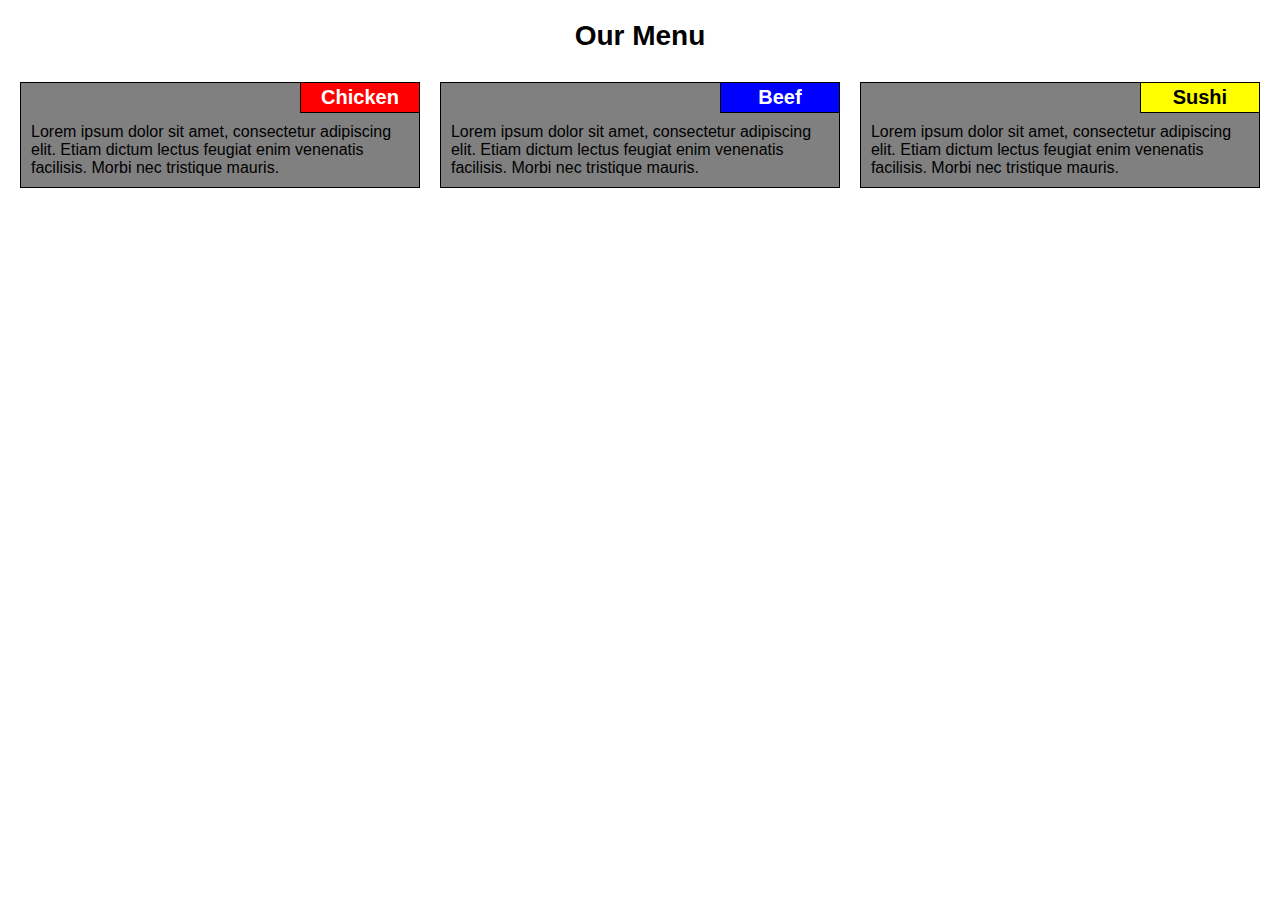
<file: module2-solution/index.html>
<!DOCTYPE html>
<html lang="en-us">
  <head>
    <meta charset="UTF-8">
    <title>Coursera-test by rvaldivia</title>
    <meta name="viewport" content="width=device-width, initial-scale=1">
    <link rel="stylesheet" type="text/css" href="CSS/stylesheet.css" media="screen">
  </head>
  <body>
<h1>Our Menu</h1>

<div class="row">
  <div class="col-lg-4 col-md-6 col-sm-12">
  <div class="box">
    <div class="subtitulo cred">Chicken</div>
    <p class="subtexto">Lorem ipsum dolor sit amet, consectetur adipiscing elit. Etiam dictum lectus feugiat enim venenatis facilisis. Morbi nec tristique mauris.</p>
    </div>
  </div>
  <div class="col-lg-4 col-md-6 col-sm-12">
  <div class="box">
    <div class="subtitulo cblue">Beef</div>
    <p class="subtexto">Lorem ipsum dolor sit amet, consectetur adipiscing elit. Etiam dictum lectus feugiat enim venenatis facilisis. Morbi nec tristique mauris.</p>
  </div>
  </div>
  <div class="col-lg-4 col-md-12 col-sm-12">
  <div class="box">
    <div class="subtitulo cyellow">Sushi</div>
    <p class="subtexto">Lorem ipsum dolor sit amet, consectetur adipiscing elit. Etiam dictum lectus feugiat enim venenatis facilisis. Morbi nec tristique mauris.</p>
  </div>
  </div>
</div>
  
  </body>
</html>
</file>
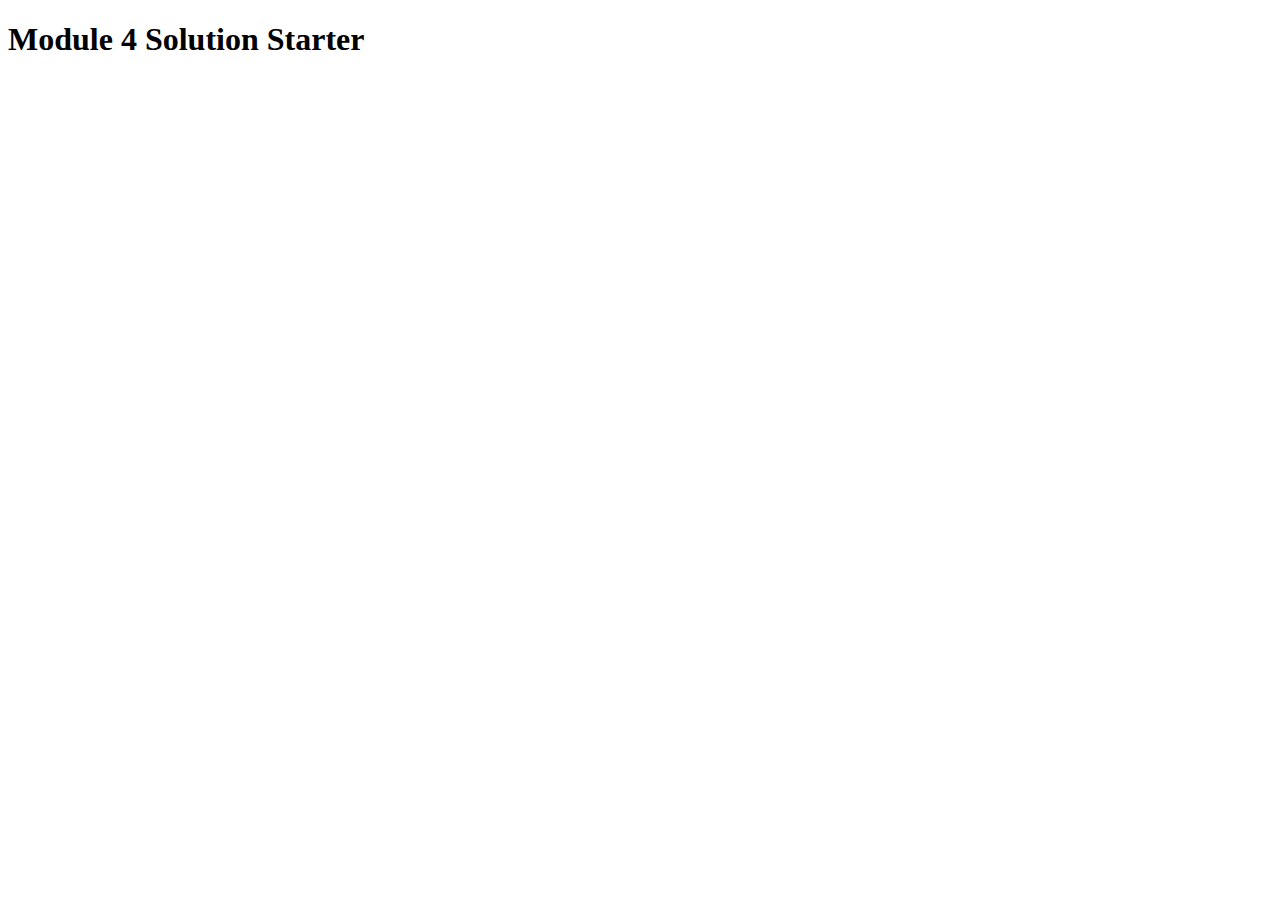
<file: module4-solution/index.html>
<!DOCTYPE html>
<html>
<head>
  <meta charset="utf-8">
  <title>Module 4 Solution Starter</title>
  <script src="SpeakHello.js"></script>
  <script src="SpeakGoodBye.js"></script>
  <script src="script.js"></script>
</head>
<body>
  <h1>Module 4 Solution Starter</h1>
</body>
</html>
</file>
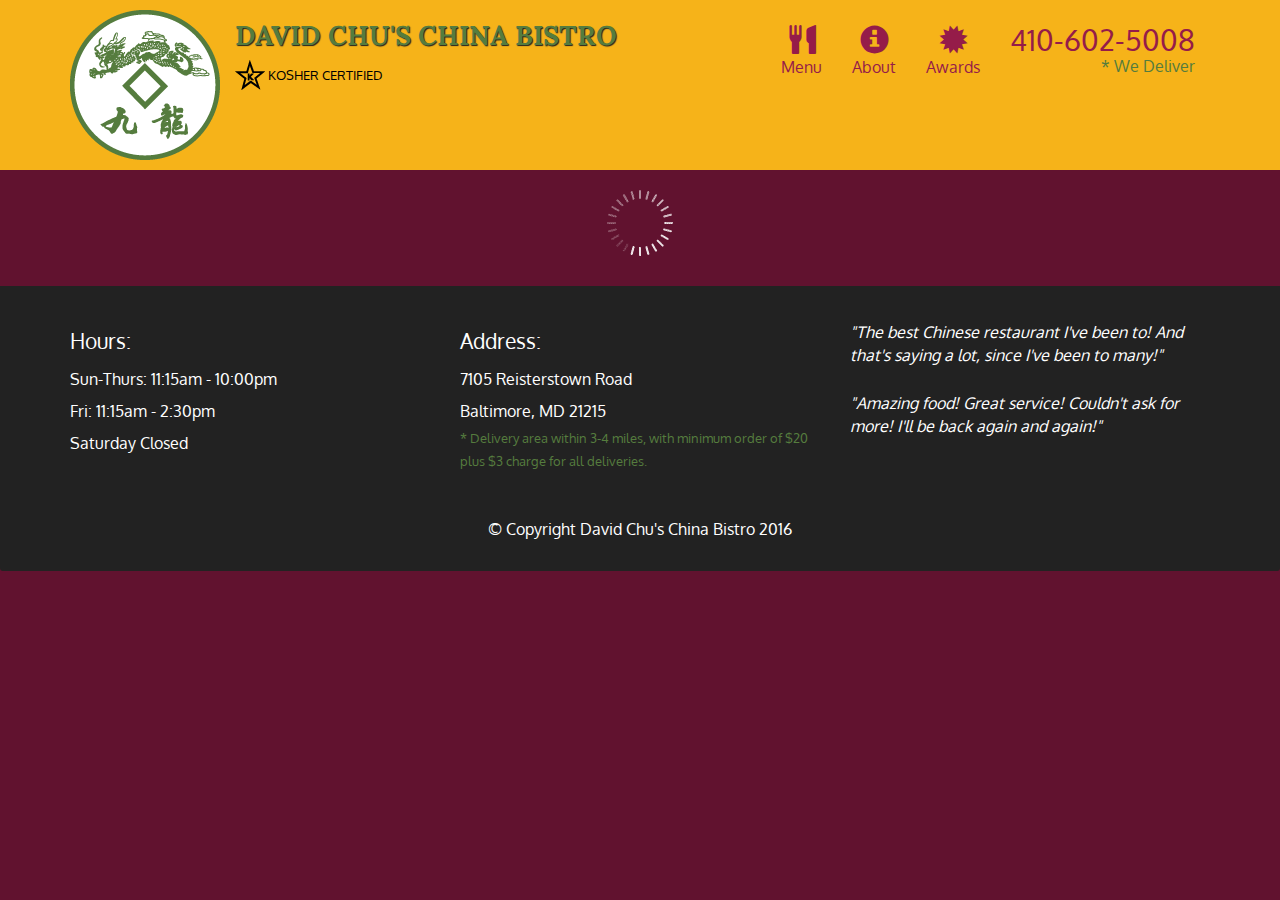
<file: module5-solution/index.html>
<!doctype html>
<html lang="en">
  <head>
    <meta charset="utf-8">
    <meta http-equiv="X-UA-Compatible" content="IE=edge">
    <meta name="viewport" content="width=device-width, initial-scale=1">
    <title>David Chu's China Bistro</title>
    <link rel="stylesheet" href="css/bootstrap.min.css">
    <link rel="stylesheet" href="css/styles.css">
    <link href='https://fonts.googleapis.com/css?family=Oxygen:400,300,700' rel='stylesheet' type='text/css'>
    <link href='https://fonts.googleapis.com/css?family=Lora' rel='stylesheet' type='text/css'>
  </head>
<body>
  <header>
    <nav id="header-nav" class="navbar navbar-default">
      <div class="container">
        <div class="navbar-header">
          <a href="index.html" class="pull-left visible-md visible-lg">
            <div id="logo-img" alt="Logo image"></div>
          </a>

          <div class="navbar-brand">
            <a href="index.html"><h1>David Chu's China Bistro</h1></a>
            <p>
              <img src="images/star-k-logo.png" alt="Kosher certification">
              <span>Kosher Certified</span>
            </p>
          </div>

          <button id="navbarToggle" type="button" class="navbar-toggle collapsed" data-toggle="collapse" data-target="#collapsable-nav" aria-expanded="false">
            <span class="sr-only">Toggle navigation</span>
            <span class="icon-bar"></span>
            <span class="icon-bar"></span>
            <span class="icon-bar"></span>
          </button>
        </div>
        
        <div id="collapsable-nav" class="collapse navbar-collapse">
           <ul id="nav-list" class="nav navbar-nav navbar-right">
            <li id="navHomeButton" class="visible-xs active">
              <a href="index.html">
                <span class="glyphicon glyphicon-home"></span> Home</a>
            </li>
            <li id="navMenuButton">
              <a href="#" onclick="$dc.loadMenuCategories();">
                <span class="glyphicon glyphicon-cutlery"></span><br class="hidden-xs"> Menu</a>
            </li>
            <li>
              <a href="#">
                <span class="glyphicon glyphicon-info-sign"></span><br class="hidden-xs"> About</a>
            </li>
            <li>
              <a href="#">
                <span class="glyphicon glyphicon-certificate"></span><br class="hidden-xs"> Awards</a>
            </li>
            <li id="phone" class="hidden-xs">
              <a href="tel:410-602-5008">
                <span>410-602-5008</span></a><div>* We Deliver</div>
            </li>
          </ul><!-- #nav-list -->
        </div><!-- .collapse .navbar-collapse -->
      </div><!-- .container -->
    </nav><!-- #header-nav -->
  </header>

  <div id="call-btn" class="visible-xs">
    <a class="btn" href="tel:410-602-5008">
    <span class="glyphicon glyphicon-earphone"></span>
    410-602-5008
    </a>
  </div>
  <div id="xs-deliver" class="text-center visible-xs">* We Deliver</div>

  <div id="main-content" class="container"></div>

  <footer class="panel-footer">
    <div class="container">
      <div class="row">
        <section id="hours" class="col-sm-4">
          <span>Hours:</span><br>
          Sun-Thurs: 11:15am - 10:00pm<br>
          Fri: 11:15am - 2:30pm<br>
          Saturday Closed
          <hr class="visible-xs">
        </section>
        <section id="address" class="col-sm-4">
          <span>Address:</span><br>
          7105 Reisterstown Road<br>
          Baltimore, MD 21215
          <p>* Delivery area within 3-4 miles, with minimum order of $20 plus $3 charge for all deliveries.</p>
          <hr class="visible-xs">
        </section>
        <section id="testimonials" class="col-sm-4">
          <p>"The best Chinese restaurant I've been to! And that's saying a lot, since I've been to many!"</p>
          <p>"Amazing food! Great service! Couldn't ask for more! I'll be back again and again!"</p>
        </section>
      </div>
      <div class="text-center">&copy; Copyright David Chu's China Bistro 2016</div>
    </div>
  </footer>

  <!-- jQuery (Bootstrap JS plugins depend on it) -->
  <script src="js/jquery-2.1.4.min.js"></script>
  <script src="js/bootstrap.min.js"></script>
  <script src="js/ajax-utils.js"></script>
  <script src="js/script.js"></script>
</body>
</html>
</file>
<file: module2-solution/CSS/stylesheet.css>
/********** Base styles **********/
* {
  box-sizing: border-box;
  font-family: Arial, Helvetica, sans-serif;
  margin: 0px;
  padding: 0px; 
}
h1 {
  margin-bottom: 20px;
  margin-top: 10px;
  text-align: center;
  font-size: 175%;

}

body{
	padding: 10px;
}
/* Simple Responsive Framework. */
.row {
  width: 100%;
}

.subtexto {
	padding: 10px;
	padding-top: 40px;
}

.subtitulo {
	width: 120px;
	padding: 3px;
	font-weight: bold;
	font-size: 125%;
	text-align: center;
	position:relative;
	float: right;
	border: 1px solid black;
	margin-top: -1px;
	margin-right: -1px;
}

.cred {
	background-color: red;
	color: white;
}

.cblue {
	background-color: blue;
	color: white;
}

.cyellow {
	background-color: yellow;
	color: black;
}

.box{
	border: 1px solid black;
	background-color: grey;
}

/********** Large devices only **********/
@media (min-width: 992px) {
  .col-lg-1, .col-lg-2, .col-lg-3, .col-lg-4, .col-lg-5, .col-lg-6, .col-lg-7, .col-lg-8, .col-lg-9, .col-lg-10, .col-lg-11, .col-lg-12 {
    float: left;
    padding: 10px;
  }
  .col-lg-1 {
    width: 8.33%;
  }
  .col-lg-2 {
    width: 16.66%;
  }
  .col-lg-3 {
    width: 25%;
  }
  .col-lg-4 {
    width: 33.33%;
  }
  .col-lg-5 {
    width: 41.66%;
  }
  .col-lg-6 {
    width: 50%;
  }
  .col-lg-7 {
    width: 58.33%;
  }
  .col-lg-8 {
    width: 66.66%;
  }
  .col-lg-9 {
    width: 74.99%;
  }
  .col-lg-10 {
    width: 83.33%;
  }
  .col-lg-11 {
    width: 91.66%;
  }
  .col-lg-12 {
    width: 100%;
  }
}

/********** Medium devices only **********/
@media (min-width: 768px) and (max-width: 991px) {
  .col-md-1, .col-md-2, .col-md-3, .col-md-4, .col-md-5, .col-md-6, .col-md-7, .col-md-8, .col-md-9, .col-md-10, .col-md-11, .col-md-12 {
    float: left;
	padding: 10px;
  }
  .col-md-1 {
    width: 8.33%;
  }
  .col-md-2 {
    width: 16.66%;
  }
  .col-md-3 {
    width: 25%;
  }
  .col-md-4 {
    width: 33.33%;
  }
  .col-md-5 {
    width: 41.66%;
  }
  .col-md-6 {
    width: 50%;
  }
  .col-md-7 {
    width: 58.33%;
  }
  .col-md-8 {
    width: 66.66%;
  }
  .col-md-9 {
    width: 74.99%;
  }
  .col-md-10 {
    width: 83.33%;
  }
  .col-md-11 {
    width: 91.66%;
  }
  .col-md-12 {
    width: 100%;
  }
}

/********** Small devices only **********/
@media (max-width: 767px) {
  .col-sm-1, .col-sm-2, .col-sm-3, .col-sm-4, .col-sm-5, .col-sm-6, .col-sm-7, .col-sm-8, .col-sm-9, .col-sm-10, .col-sm-11, .col-sm-12 {
    float: left;
    padding: 10px;
  }
  .col-sm-1 {
    width: 8.33%;
  }
  .col-sm-2 {
    width: 16.66%;
  }
  .col-sm-3 {
    width: 25%;
  }
  .col-sm-4 {
    width: 33.33%;
  }
  .col-sm-5 {
    width: 41.66%;
  }
  .col-sm-6 {
    width: 50%;
  }
  .col-sm-7 {
    width: 58.33%;
  }
  .col-sm-8 {
    width: 66.66%;
  }
  .col-sm-9 {
    width: 74.99%;
  }
  .col-sm-10 {
    width: 83.33%;
  }
  .col-sm-11 {
    width: 91.66%;
  }
  .col-sm-12 {
    width: 100%;
  }
}
</file>
<file: module5-solution/css/styles.css>
body {
  font-size: 16px;
  color: #fff;
  background-color: #61122f;
  font-family: 'Oxygen', sans-serif;
}

/** HEADER **/
#header-nav {
  background-color: #f6b319;
  border-radius: 0;
  border: 0;
}

#logo-img {
  background: url('../images/restaurant-logo_large.png') no-repeat;
  width: 150px;
  height: 150px;
  margin: 10px 15px 10px 0;
}

.navbar-brand {
  padding-top: 25px;
}
.navbar-brand h1 { /* Restaurant name */
  font-family: 'Lora', serif;
  color: #557c3e;
  font-size: 1.5em;
  text-transform: uppercase;
  font-weight: bold;
  text-shadow: 1px 1px 1px #222;
  margin-top: 0;
  margin-bottom: 0;
  line-height: .75;
}
.navbar-brand a:hover, .navbar-brand a:focus {
  text-decoration: none;
}
.navbar-brand p { /* Kosher cert */
  color: #000;
  text-transform: uppercase;
  font-size: .7em;
  margin-top: 15px;
}
.navbar-brand p span { /* Star-K */
  vertical-align: middle;
}

#nav-list {
  margin-top: 10px;
}
#nav-list a {
  color: #951C49;
  text-align: center;
}
#nav-list a:hover {
  background: #E7E7E7;
}
#nav-list a span {
  font-size: 1.8em;
}

#phone {
  margin-top: 5px;
}
#phone a { /* Phone number */
  text-align: right;
  padding-bottom: 0;
}
#phone div { /* We Deliver */
  color: #557c3e;
  text-align: right;
  padding-right: 15px;
}

.navbar-header button.navbar-toggle, .navbar-header .icon-bar {
  border: 1px solid #61122f;
}
.navbar-header button.navbar-toggle {
  clear: both;
  margin-top: -30px;
}
/* END HEADER */

/* FOOTER */
.panel-footer {
  margin-top: 30px;
  padding-top: 35px;
  padding-bottom: 30px;
  background-color: #222;
  border-top: 0;
}
.panel-footer div.row {
  margin-bottom: 35px;
}
#hours, #address {
  line-height: 2;
}
#hours > span, #address > span {
  font-size: 1.3em;
}
#address p {
  color: #557c3e;
  font-size: .8em;
  line-height: 1.8;
}
#testimonials {
  font-style: italic;
}
#testimonials p:nth-child(2) {
  margin-top: 25px;
}
/* END FOOTER */



/* HOME PAGE */
.container .jumbotron {
  box-shadow: 0 0 50px #3F0C1F;
  border: 2px solid #3F0C1F;
}

#menu-tile, #specials-tile, #map-tile {
  height: 250px;
  width: 100%;
  margin-bottom: 15px;
  position: relative;
  border: 2px solid #3F0C1F;
  overflow: hidden;
}
#menu-tile:hover, #specials-tile:hover, #map-tile:hover {
  box-shadow: 0 1px 5px 1px #cccccc;
}
#menu-tile {
  background: url('../images/menu-tile.jpg') no-repeat;
  background-position: center;
}
#specials-tile {
  background: url('../images/specials-tile.jpg') no-repeat;
  background-position: center;
}
#menu-tile span, #specials-tile span, #map-tile span {
  position: absolute;
  bottom: 0;
  right: 0;
  width: 100%;
  text-align: center;
  font-size: 1.6em;
  text-transform: uppercase;
  background-color: #000;
  color: #fff;
  opacity: .8;
}
/* END HOME PAGE */

/* MENU CATEGORIES PAGE */
.category-tile { 
  position: relative;
  border: 2px solid #3F0C1F;
  overflow: hidden;
  width: 200px;
  height: 200px;
  margin: 0 auto 15px;
}
.category-tile span {
  position: absolute;
  bottom: 0;
  right: 0;
  width: 100%;
  text-align: center;
  font-size: 1.2em;
  text-transform: uppercase;
  background-color: #000;
  color: #fff;
  opacity: .8;
}
.category-tile:hover {
  box-shadow: 0 1px 5px 1px #cccccc;
}

#menu-categories-title + div {
  margin-bottom: 50px;
}
/* END MENU CATEGORIES PAGE */

/* SINGLE CATEGORY PAGE */
.menu-item-tile {
  margin-bottom: 25px;
}
.menu-item-tile hr {
  width: 80%;
}
.menu-item-tile .menu-item-price {
  font-size: 1.1em;
  text-align: right;
  margin-top: -15px;
  margin-right: -15px;
}
.menu-item-tile .menu-item-price span {
  font-size: .6em;
}
.menu-item-photo {
  position: relative;
  border: 2px solid #3F0C1F; 
  overflow: hidden;
  padding: 0;
  margin-right: -15px;
  margin-left: auto;
  margin-bottom: 20px;
  max-width: 250px;
}
.menu-item-photo div {
  position: absolute;
  bottom: 0;
  right: 0;
  width: 80px;
  background-color: #557c3e;
  text-align: center;
}
.menu-item-description {
  padding-right: 30px;
}
h3.menu-item-title {
  margin: 0 0 10px;
}
.menu-item-details {
  font-size: .9em;
  font-style: italic;
}
/* END SINGLE CATEGORY PAGE */


/********** Large devices only **********/
@media (min-width: 1200px) {
  .container .jumbotron {
    background: url('../images/jumbotron_1200.jpg') no-repeat;
    height: 675px;
  }
}

/********** Medium devices only **********/
@media (min-width: 992px) and (max-width: 1199px) {
  /* Header */
  #logo-img {
    background: url('../images/restaurant-logo_medium.png') no-repeat;
    width: 100px;
    height: 100px;
    margin: 5px 5px 5px 0;
  }
  /* End Header */

  /* Home Page */
  .container .jumbotron {
    background: url('../images/jumbotron_992.jpg') no-repeat;
    height: 558px;
  }
  /* End Home Page */
}

/********** Small devices only **********/
@media (min-width: 768px) and (max-width: 991px) {
  /* Home Page */
  .container .jumbotron {
    background: url('../images/jumbotron_768.jpg') no-repeat;
    height: 432px;
  }
  /* End Home Page */
}

/********** Extra small devices only **********/
@media (max-width: 767px) {
  /* Header */
  .navbar-brand {
    padding-top: 10px;
    height: 80px;
  }
  .navbar-brand h1 { /* Restaurant name */
    padding-top: 10px;
    font-size: 5vw; /* 1vw = 1% of viewport width */
  }
  .navbar-brand p { /* Kosher cert */
    font-size: .6em;
    margin-top: 12px;
  }
  .navbar-brand p img { /* Star-K */
    height: 20px;
  }

  #collapsable-nav a { /* Collapsed nav menu text */
    font-size: 1.2em;
  }
  #collapsable-nav a span { /* Collapsed nav menu glyph */
    font-size: 1em;
    margin-right: 5px;
  }

  #call-btn > a {
    font-size: 1.5em;
    display: block;
    margin: 0 20px;
    padding: 10px;
    border: 2px solid #fff;
    background-color: #f6b319;
    color: #951c49;
  }
  #xs-deliver {
    margin-top: 5px;
    font-size: .7em;
    letter-spacing: .1em;
    text-transform: uppercase;
  }
  /* End Header */

  /* Footer */
  .panel-footer section {
    margin-bottom: 30px;
    text-align: center;
  }
  .panel-footer section:nth-child(3) {
    margin-bottom: 0; /* margin already exists on the whole row */
  }
  .panel-footer section hr {
    width: 50%;
  }
  /* End Footer */

  /* Home Page */
  .container .jumbotron {
    margin-top: 30px;
    padding: 0;
  }
  #menu-tile, #specials-tile {
    width: 360px;
    margin: 0 auto 15px;
  }

  .menu-item-photo {
    margin-right: auto;
  }
  .menu-item-tile .menu-item-price {
    text-align: center;
  }
  .menu-item-description {
    text-align: center;;
  }
}


/********** Super extra small devices Only :-) (e.g., iPhone 4) **********/
@media (max-width: 479px) {
  /* Header */
  .navbar-brand h1 { /* Restaurant name */
    padding-top: 5px;
    font-size: 6vw;
  }
  /* End Header */
  
  /* Home page */
  #menu-tile, #specials-tile {
    width: 280px;
    margin: 0 auto 15px;
  }

  .col-xxs-12 {
    position: relative;
    min-height: 1px;
    padding-right: 15px;
    padding-left: 15px;
    float: left;
    width: 100%;
  }
}
</file>
